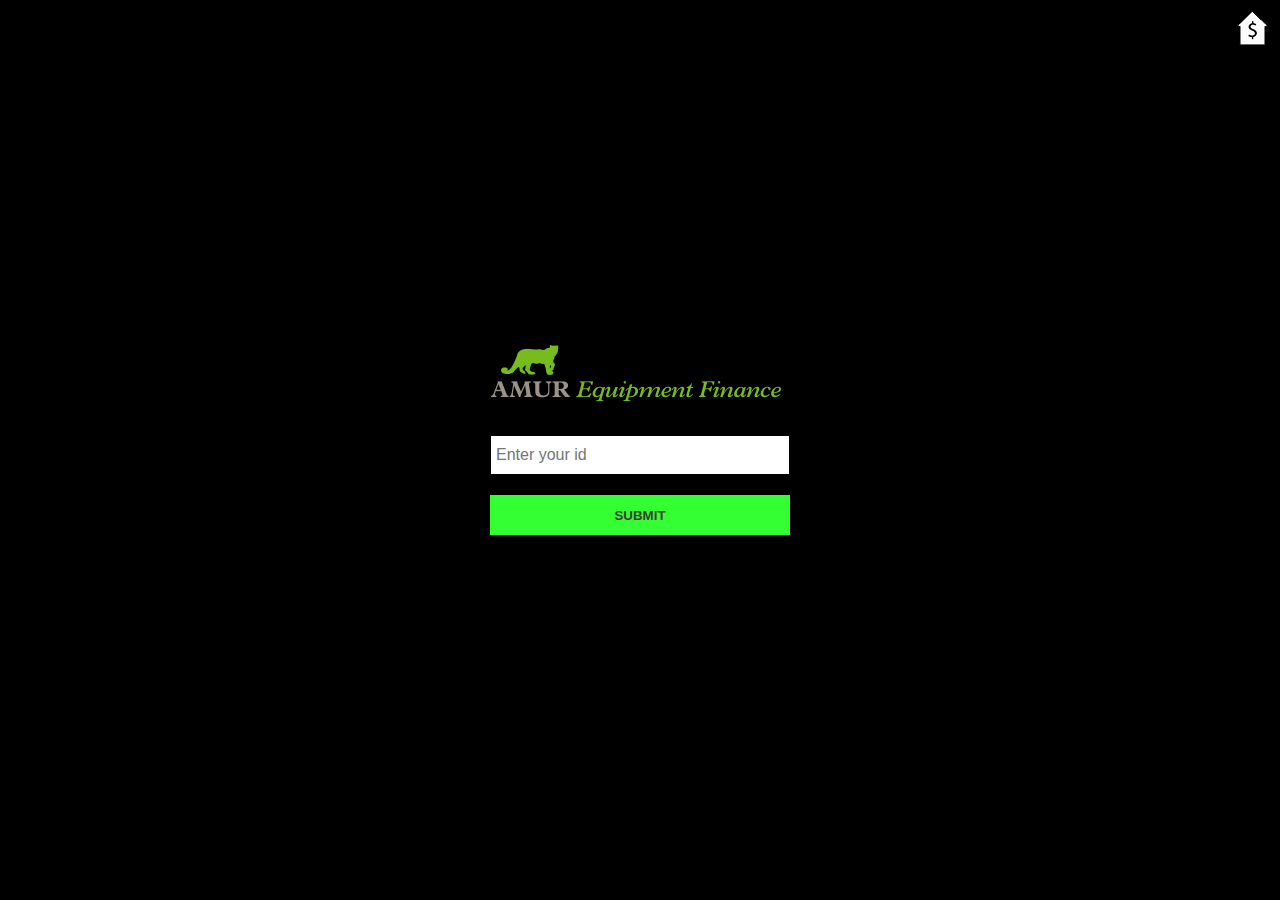
<file: index.html>
<!DOCTYPE html>
<html lang="en">
<head>
  <title>Amur Equipment Finance</title>
  <link type="text/css" href="css/styles.css" rel="stylesheet"></link>
</head>
<body ng-app="offlineApp" ng-controller="offlineController" style="background-color: black">
  <div class="setting_icon_box">
    <a href="#/dashboard"><img src="images/dash_board.png"></a>
  </div>

  <div ng-view></div>

  <script src="js/angular.min.js"></script>
  <script src="js/angular-route.min.js"></script>
  <script src="js/angular-messages.min.js"></script>
  <script src="js/app.js"></script>
  <script src="js/helper.js"></script>
  <script src="js/custom.js"></script>

</body>
</html>
</file>
<file: css/styles.css>
/* Welcome to Compass.
 * In this file you should write your main styles. (or centralize your imports)
 * Import this file using the following HTML or equivalent:
 * <link href="/stylesheets/screen.css" media="screen, projection" rel="stylesheet" type="text/css" /> */
/* line 5, C:/Ruby23-x64/lib/ruby/gems/2.3.0/gems/compass-core-1.0.3/stylesheets/compass/reset/_utilities.scss */
html, body, div, span, applet, object, iframe,
h1, h2, h3, h4, h5, h6, p, blockquote, pre,
a, abbr, acronym, address, big, cite, code,
del, dfn, em, img, ins, kbd, q, s, samp,
small, strike, strong, sub, sup, tt, var,
b, u, i, center,
dl, dt, dd, ol, ul, li,
fieldset, form, label, legend,
table, caption, tbody, tfoot, thead, tr, th, td,
article, aside, canvas, details, embed,
figure, figcaption, footer, header, hgroup,
menu, nav, output, ruby, section, summary,
time, mark, audio, video {
  margin: 0;
  padding: 0;
  border: 0;
  font: inherit;
  font-size: 100%;
  vertical-align: baseline;
}

/* line 22, C:/Ruby23-x64/lib/ruby/gems/2.3.0/gems/compass-core-1.0.3/stylesheets/compass/reset/_utilities.scss */
html {
  line-height: 1;
}

/* line 24, C:/Ruby23-x64/lib/ruby/gems/2.3.0/gems/compass-core-1.0.3/stylesheets/compass/reset/_utilities.scss */
ol, ul {
  list-style: none;
}

/* line 26, C:/Ruby23-x64/lib/ruby/gems/2.3.0/gems/compass-core-1.0.3/stylesheets/compass/reset/_utilities.scss */
table {
  border-collapse: collapse;
  border-spacing: 0;
}

/* line 28, C:/Ruby23-x64/lib/ruby/gems/2.3.0/gems/compass-core-1.0.3/stylesheets/compass/reset/_utilities.scss */
caption, th, td {
  text-align: left;
  font-weight: normal;
  vertical-align: middle;
}

/* line 30, C:/Ruby23-x64/lib/ruby/gems/2.3.0/gems/compass-core-1.0.3/stylesheets/compass/reset/_utilities.scss */
q, blockquote {
  quotes: none;
}
/* line 103, C:/Ruby23-x64/lib/ruby/gems/2.3.0/gems/compass-core-1.0.3/stylesheets/compass/reset/_utilities.scss */
q:before, q:after, blockquote:before, blockquote:after {
  content: "";
  content: none;
}

/* line 32, C:/Ruby23-x64/lib/ruby/gems/2.3.0/gems/compass-core-1.0.3/stylesheets/compass/reset/_utilities.scss */
a img {
  border: none;
}

/* line 116, C:/Ruby23-x64/lib/ruby/gems/2.3.0/gems/compass-core-1.0.3/stylesheets/compass/reset/_utilities.scss */
article, aside, details, figcaption, figure, footer, header, hgroup, main, menu, nav, section, summary {
  display: block;
}

/* line 9, ../sass/styles.scss */
body {
  font-family: arial;
}

/* line 12, ../sass/styles.scss */
* {
  box-sizing: border-box;
}

/* line 15, ../sass/styles.scss */
.setting_icon_box {
  position: absolute;
  top: 10px;
  right: 10px;
}

/* line 20, ../sass/styles.scss */
.body_wrapper_outer {
  height: 100%;
  width: 100%;
}

/* line 24, ../sass/styles.scss */
.body_central_wrapper {
  height: 100%;
  width: 100%;
  background-color: black;
}

/* line 29, ../sass/styles.scss */
.content {
  top: 50%;
  left: 50%;
  position: absolute;
  -webkit-transform: translate(-50%, -50%);
  -moz-transform: translate(-50%, -50%);
  -ms-transform: translate(-50%, -50%);
  -o-transform: translate(-50%, -50%);
  transform: translate(-50%, -50%);
}
/* line 38, ../sass/styles.scss */
.content .logo_box {
  margin-bottom: 30px;
}

/* line 42, ../sass/styles.scss */
.body_wrapper {
  width: 80%;
  margin: 0px auto;
}

/* line 47, ../sass/styles.scss */
.form_box {
  clear: both;
}
/* line 49, ../sass/styles.scss */
.form_box h2 {
  font-size: 28px;
  margin-bottom: 20px;
}
/* line 53, ../sass/styles.scss */
.form_box h3 {
  font-size: 24px;
  line-height: 30px;
  margin: 0px 0px 10px 3px;
}
/* line 58, ../sass/styles.scss */
.form_box .space {
  min-height: 300px;
}
/* line 61, ../sass/styles.scss */
.form_box .form_left {
  width: 50%;
  float: left;
}
@media screen and (max-width: 699px) and (min-width: 320px) {
  /* line 61, ../sass/styles.scss */
  .form_box .form_left {
    width: 100%;
  }
}
/* line 68, ../sass/styles.scss */
.form_box .form_right {
  width: 50%;
  float: right;
}
@media screen and (max-width: 699px) and (min-width: 320px) {
  /* line 68, ../sass/styles.scss */
  .form_box .form_right {
    width: 100%;
  }
}
/* line 75, ../sass/styles.scss */
.form_box .tbox {
  height: 40px;
  color: #3d3b36;
  border: 1px solid #000;
  padding: 3px 5px;
  display: block;
  width: 300px;
  margin-bottom: 20px;
  font-size: 16px;
}
@media screen and (min-width: 700px) and (max-width: 1024px) {
  /* line 75, ../sass/styles.scss */
  .form_box .tbox {
    width: 100%;
  }
}
/* line 88, ../sass/styles.scss */
.form_box .sub_btn {
  width: 300px;
  color: #3d3b36;
  border: none;
  background-color: #33ff33;
  height: 40px;
  font-weight: bold;
  margin-bottom: 20px;
  cursor: pointer;
}
/* line 98, ../sass/styles.scss */
.form_box .amur_list {
  display: block;
  height: 40px;
  width: 300px;
  margin-bottom: 20px;
}
@media screen and (min-width: 700px) and (max-width: 1024px) {
  /* line 98, ../sass/styles.scss */
  .form_box .amur_list {
    width: 100%;
  }
}
/* line 106, ../sass/styles.scss */
.form_box .amur_list .ng-scope {
  color: black;
}

/* line 112, ../sass/styles.scss */
.header {
  clear: both;
  padding: 20px 10px;
  width: 100%;
  background-color: #000;
  overflow: hidden;
  *zoom: 1;
}
/* line 118, ../sass/styles.scss */
.header .header_wrapper {
  width: 80%;
  margin: 0px auto;
}
/* line 121, ../sass/styles.scss */
.header .header_wrapper .header_left {
  width: 50%;
  float: left;
}
@media screen and (max-width: 699px) and (min-width: 320px) {
  /* line 121, ../sass/styles.scss */
  .header .header_wrapper .header_left {
    width: 100%;
  }
}
/* line 127, ../sass/styles.scss */
.header .header_wrapper .header_left .logo_box {
  margin-bottom: 20px;
}
/* line 131, ../sass/styles.scss */
.header .header_wrapper .header_right {
  width: 50%;
  float: right;
  text-align: right;
}
@media screen and (max-width: 699px) and (min-width: 320px) {
  /* line 131, ../sass/styles.scss */
  .header .header_wrapper .header_right {
    width: 100%;
  }
}
/* line 138, ../sass/styles.scss */
.header .header_wrapper .header_right .new_partner {
  font-size: 11px;
}
/* line 141, ../sass/styles.scss */
.header .header_wrapper .header_right .clac {
  color: white;
  font-weight: bold;
  font-size: 20px;
  padding: 20px 0px 10px 0px;
}

/* line 151, ../sass/styles.scss */
.body_content {
  clear: both;
  padding: 20px 10px;
  width: 80%;
  margin: 0px auto;
  background-color: white;
  overflow: hidden;
  *zoom: 1;
}
/* line 159, ../sass/styles.scss */
.body_content .form_line {
  clear: both;
  margin: 0px 5px 15px 0px;
}
/* line 162, ../sass/styles.scss */
.body_content .form_line label {
  float: left;
  width: 150px;
  font-size: 13px;
  padding-top: 15px;
}
/* line 167, ../sass/styles.scss */
.body_content .form_line label.lab_pname {
  width: 100%;
  font-size: 15px;
}
/* line 172, ../sass/styles.scss */
.body_content .form_line .amur_list {
  margin-bottom: 5px;
}
/* line 174, ../sass/styles.scss */
.body_content .form_line .amur_list .ng-scope {
  color: black;
}
/* line 178, ../sass/styles.scss */
.body_content .form_line .tbox {
  margin-bottom: 5px;
}
/* line 181, ../sass/styles.scss */
.body_content .form_line .cbox {
  margin-right: 15px;
}
/* line 184, ../sass/styles.scss */
.body_content .form_line .ng-scope {
  padding-left: 150px;
  color: red;
}
@media screen and (min-width: 320px) and (max-width: 1024px) {
  /* line 184, ../sass/styles.scss */
  .body_content .form_line .ng-scope {
    padding-left: 0px;
  }
}
/* line 193, ../sass/styles.scss */
.body_content .pack {
  width: 200px;
  border: 1px solid #00953A;
  float: left;
  margin: 0px 20px 20px 0px;
  padding: 35px 10px;
  text-align: center;
}
/* line 200, ../sass/styles.scss */
.body_content .pack .months {
  display: block;
  font-size: 11px;
  line-height: 15px;
}
/* line 205, ../sass/styles.scss */
.body_content .pack .amount {
  font-size: 14px;
  font-weight: bold;
  line-height: 20px;
}
/* line 212, ../sass/styles.scss */
.body_content .active {
  background-color: #ccc;
}
/* line 216, ../sass/styles.scss */
.body_content .bottom_content {
  overflow: hidden;
  *zoom: 1;
  clear: both;
  padding: 10px;
  margin-bottom: 10px;
}
/* line 221, ../sass/styles.scss */
.body_content .bottom_content p {
  margin-bottom: 20px;
}

/* line 227, ../sass/styles.scss */
.msg {
  color: white;
}

/* line 230, ../sass/styles.scss */
.loader_box {
  height: 200px;
}
/* line 232, ../sass/styles.scss */
.loader_box h3 {
  font-size: 28px;
}
/* line 235, ../sass/styles.scss */
.loader_box .loader {
  -webkit-transition: all .5s ease;
  -moz-transition: all .5s ease;
  transition: all .5s ease;
}

/* line 243, ../sass/styles.scss */
.footer {
  background-color: #000;
  padding: 10px 20px;
  color: white;
  text-align: center;
}
/* line 248, ../sass/styles.scss */
.footer p {
  padding: 5px;
  font-size: 12px;
}
</file>
